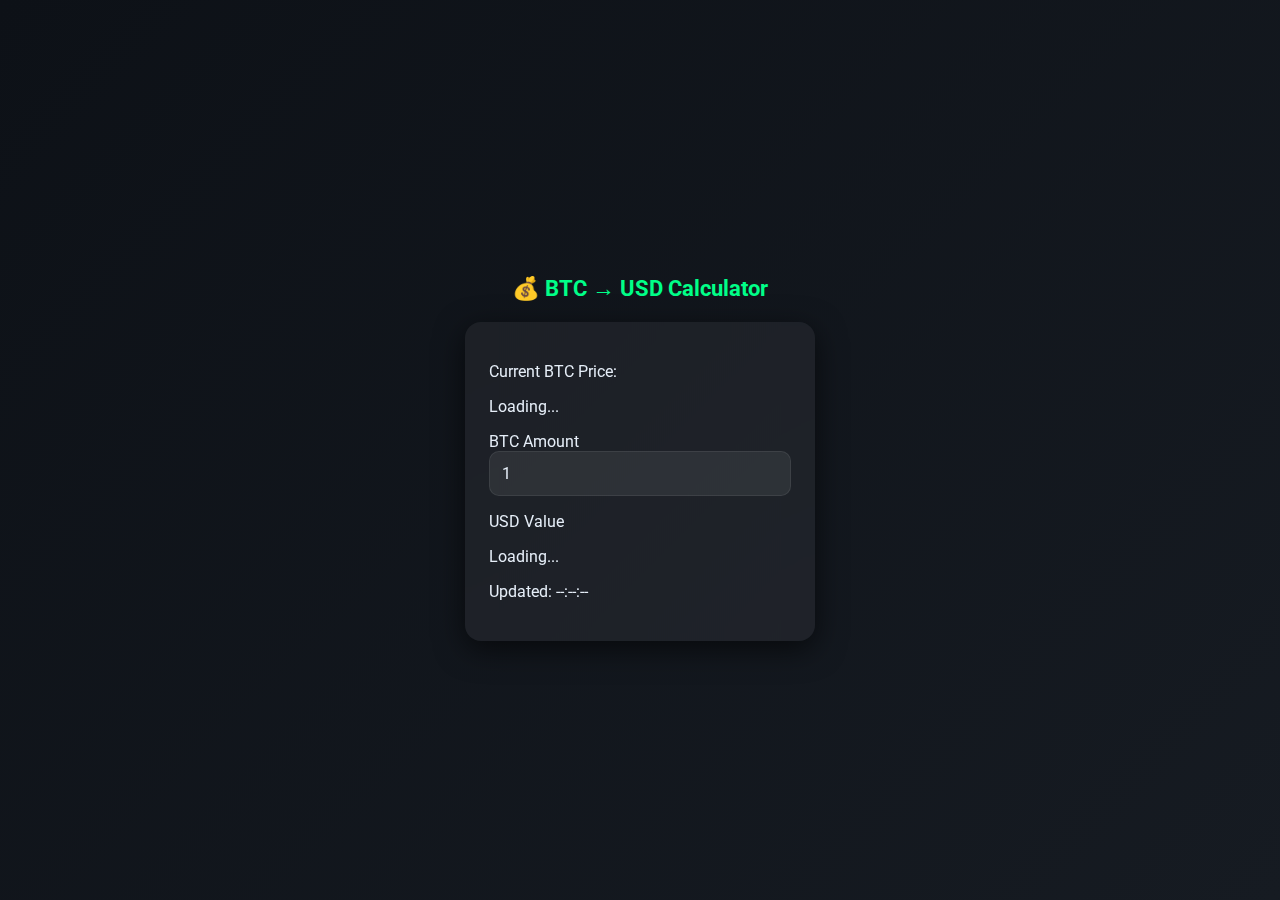
<file: index.html>
<!DOCTYPE html>
<html lang="en">
<head>
    <meta charset="UTF-8">
    <meta name="viewport" content="width=device-width, initial-scale=1.0">
    <title>BTC → USD Calculator</title>
    <link rel="stylesheet" href="style.css">
    <link href="https://fonts.googleapis.com/css2?family=Roboto:wght@400;700&display=swap" rel="stylesheet">
</head>
<body>
    <div class="container">
        <h1>💰 BTC → USD Calculator</h1>
        <div class="card">
            <p class="price-label">Current BTC Price:</p>
            <p id="btcPrice" class="price">Loading...</p>

            <label for="btcAmount">BTC Amount</label>
            <input type="number" id="btcAmount" value="1" step="0.0001" min="0">

            <p class="price-label">USD Value</p>
            <p id="usdValue" class="price">Loading...</p>

            <p class="update-time">Updated: <span id="updateTime">--:--:--</span></p>
</file>
<file: style.css>
:root {
  --bg-gradient: linear-gradient(135deg, #0d1117, #161b22);
  --card-bg: rgba(255, 255, 255, 0.05);
  --accent: #00ff88;
  --text: #e6eef8;
  --muted: #9fb4d8;
}

* {
  box-sizing: border-box;
  font-family: 'Segoe UI', Roboto, Arial, sans-serif;
}

body {
  min-height: 100vh;
  display: flex;
  flex-direction: column;
  align-items: center;
  justify-content: center;
  padding: 24px;
  background: var(--bg-gradient);
  color: var(--text);
  margin: 0;
}

.card {
  background: var(--card-bg);
  backdrop-filter: blur(12px);
  padding: 24px;
  border-radius: 16px;
  width: 350px;
  box-shadow: 0 8px 30px rgba(0, 0, 0, 0.6);
  animation: fadeIn 0.6s ease-in-out;
}

h1 {
  font-size: 1.4rem;
  text-align: center;
  margin-bottom: 20px;
  color: var(--accent);
}

.field {
  margin: 15px 0;
}

.field span {
  display: block;
  font-size: 0.85rem;
  color: var(--muted);
  margin-bottom: 6px;
}

input[type=number] {
  width: 100%;
  padding: 12px;
  border-radius: 10px;
  border: 1px solid rgba(255, 255, 255, 0.08);
  background: rgba(255, 255, 255, 0.07);
  color: var(--text);
  font-size: 1rem;
}

.output {
  padding: 12px;
  border-radius: 10px;
  background: rgba(255, 255, 255, 0.07);
  border: 1px solid rgba(255, 255, 255, 0.05);
  font-weight: 600;
  font-size: 1.1rem;
}

.rate-row {
  display: flex;
  justify-content: space-between;
  align-items: center;
  margin-bottom: 14px;
  font-weight: 500;
}

.meta {
  display: flex;
  justify-content: space-between;
  margin-top: 12px;
  font-size: 0.75rem;
  color: var(--muted);
}

.error {
  color: #ff9b9b;
}

footer {
  margin-top: 20px;
  font-size: 0.8rem;
  color: var(--muted);
}

footer a {
  color: var(--accent);
  text-decoration: none;
}

footer a:hover {
  text-decoration: underline;
}

@keyframes fadeIn {
  from { opacity: 0; transform: translateY(15px); }
  to { opacity: 1; transform: translateY(0); }
}
</file>
